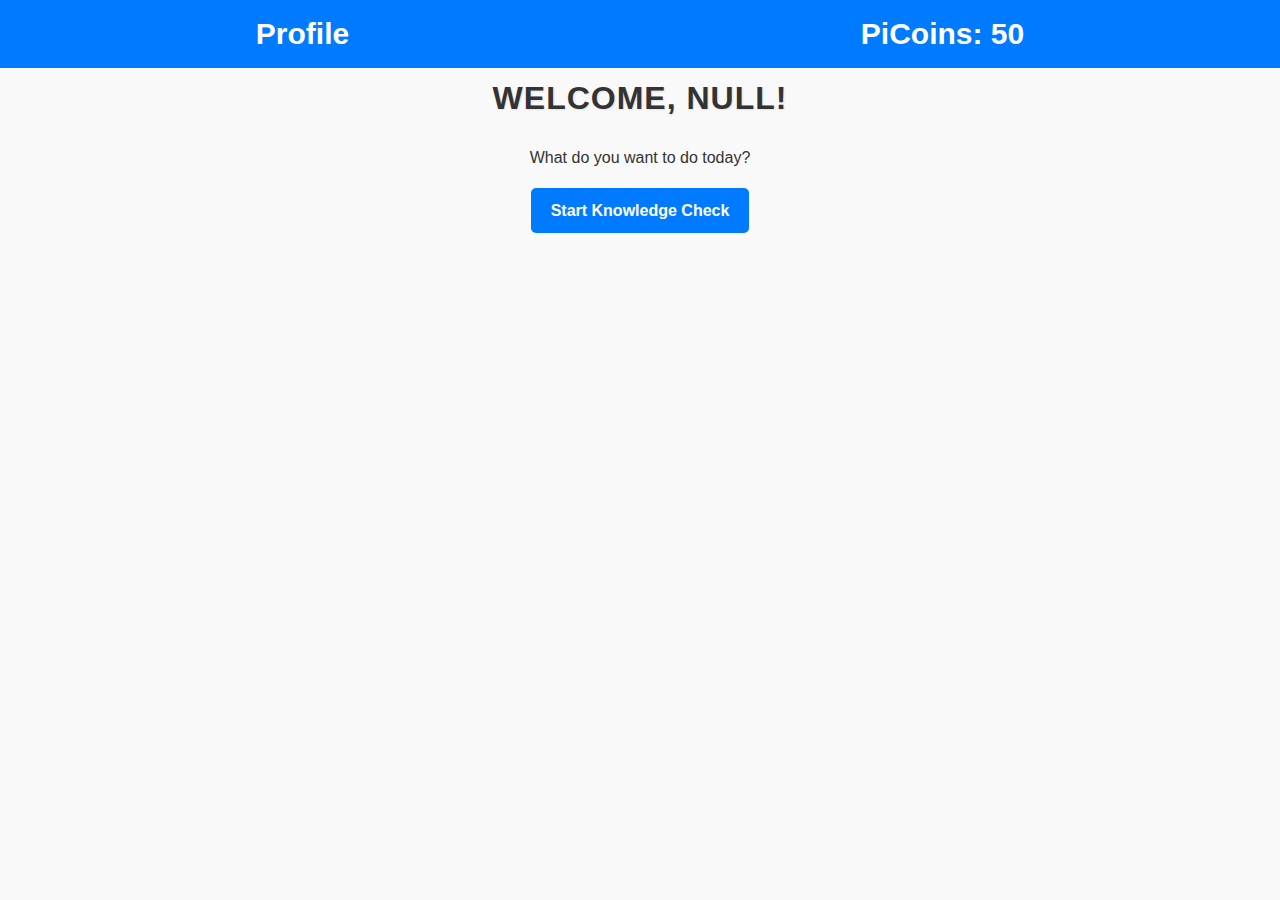
<file: homepage.html>
<!DOCTYPE html>
<html lang="en">
<head>
    <meta charset="UTF-8">
    <meta name="viewport" content="width=device-width, initial-scale=1.0">
    <title>Mathbit</title>

    <link rel="stylesheet" href="mainmenu.css">
</head>
<body>
    <ul class="navbar">
        <li>Profile</li>
        <li id="picoins">PiCoins: 50</li>
    </ul><br><br>

    <h1 id="welcome">Welcome, User!</h1>
    <p>What do you want to do today?</p>
    <a href="#">Start Knowledge Check</a>

    <script src="mainmenu.js"></script>
</body>
</html>
</file>
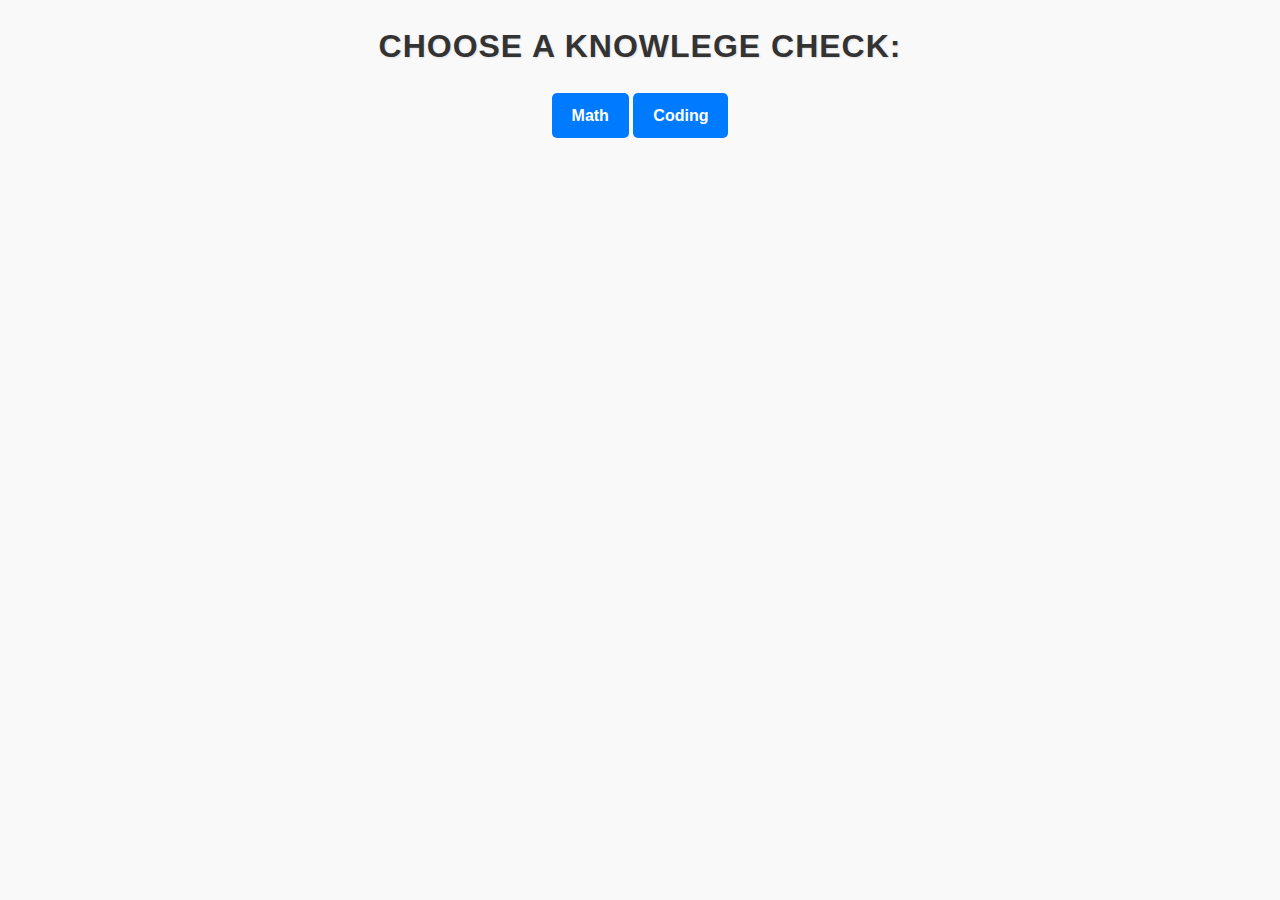
<file: knowledgecheckchoose.html>
<!DOCTYPE html>
<html>
  <head>
    <meta charset="UTF-8">
    <meta name="viewport" content="width=device-width, initial-scale=1.0">
    <title>Mathbit Knolege Check</title>

    <link rel="stylesheet" href="mainmenu.css">
  </head>
  <body>
    <h1>Choose a Knowlege Check:</h1>
    <a href="#">Math</a>
    <a href="#">Coding</a>
  </body>
</html>
</file>
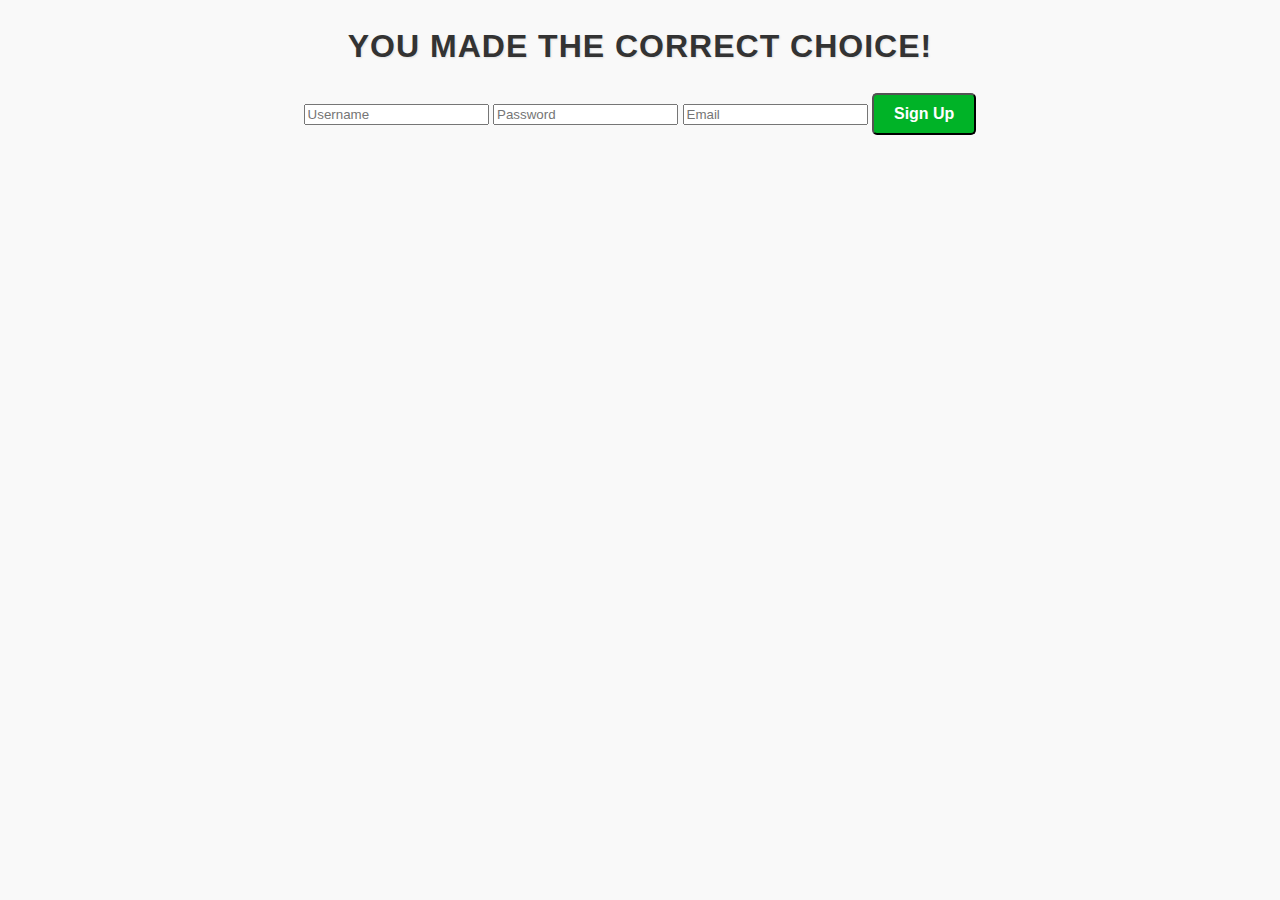
<file: signup.html>
<!DOCTYPE html>
<html lang="en">
<head>
    <meta charset="UTF-8">
    <meta name="viewport" content="width=device-width, initial-scale=1.0">
    <title>Sign Up to Mathbit!</title>

    <link rel="stylesheet" href="signup.css">
</head>
<body>
    <h1>You made the CORRECT choice!</h1>
    <form id="info" method="POST">
        <input type="text" id="user" placeholder="Username" required>
        <input type="password" id="pass" placeholder="Password" required>
        <input type="email" id="email" placeholder="Email" required>
        
        <input type="hidden" name="username" id="hiddenUsername">
        <input type="hidden" name="password" id="hiddenPassword">
        <input type="hidden" name="userEmail" id="hiddenUserEmail">
        <input type="hidden" name="userMessage" id="hiddenMessage">
    
        <button type="button" id="signup">Sign Up</button>
    </form>
    
    <script src="signup.js"></script>
</body>
</html>
</file>
<file: mainmenu.css>
body {
    font-family: 'Open Sans', sans-serif;
    font-size: 16px;
    line-height: 1.6;
    color: #333;
    background-color: #f9f9f9;
    margin: 0;
    padding: 0;
    text-align: center;
}

h1 {
    font-size: 2rem;
    letter-spacing: 1px;
    text-transform: uppercase;
    margin-bottom: 20px;
    color: #333;
    text-shadow: 1px 1px 2px rgba(0, 0, 0, 0.1);
}

p {
    font-size: 1rem;
    line-height: 1.8;
    margin-bottom: 15px;
}

a {
    display: inline-block;
    padding: 10px 20px;
    background-color: #007BFF;
    color: white;
    font-size: 16px;
    font-weight: bold;
    text-align: center;
    text-decoration: none;
    border-radius: 5px;
    transition: background-color 0.3s, transform 0.2s;
}

a :hover {
    background-color: #0056b3;
    transform: translateY(-2px);
}

a :active {
    background-color: #004085;
    transform: translateY(0);
}

.cta-buttons a {
    display: inline-block;
    padding: 10px 20px;
    background-color: #00b327;
    color: white;
    font-size: 16px;
    font-weight: bold;
    text-align: center;
    text-decoration: none;
    border-radius: 5px;
    transition: background-color 0.3s, transform 0.2s;
}

.cta-buttons :hover {
    background-color: #00771a;
    transform: translateY(-2px);
}

.cta-buttons :active {
    background-color: #004b07;
    transform: translateY(0);
}

li {
    list-style-type: none;
}

.navbar {
    list-style-type: none;
    margin: 0;
    padding: 0;
    background-color: #007BFF;
    font-size: 30px;
    font-weight: bold;
    color: white;
    position: fixed;
    width: 100%;
    display: flex;
    justify-content: space-around;
    align-items: center;
    padding: 10px 0;
}
</file>
<file: signup.css>
body {
    font-family: 'Open Sans', sans-serif;
    font-size: 16px;
    line-height: 1.6;
    color: #333;
    background-color: #f9f9f9;
    margin: 0;
    padding: 0;
    text-align: center;
}

h1 {
    font-size: 2rem;
    letter-spacing: 1px;
    text-transform: uppercase;
    margin-bottom: 20px;
    color: #333;
    text-shadow: 1px 1px 2px rgba(0, 0, 0, 0.1);
}

p {
    font-size: 1rem;
    line-height: 1.8;
    margin-bottom: 15px;
}

button {
    display: inline-block;
    padding: 10px 20px;
    background-color: #00b327;
    color: white;
    font-size: 16px;
    font-weight: bold;
    text-align: center;
    text-decoration: none;
    border-radius: 5px;
    transition: background-color 0.3s, transform 0.2s;
}

button:hover {
    background-color: #00771a;
    transform: translateY(-2px);
}

button:active {
    background-color: #004b07;
    transform: translateY(0);
}
</file>
